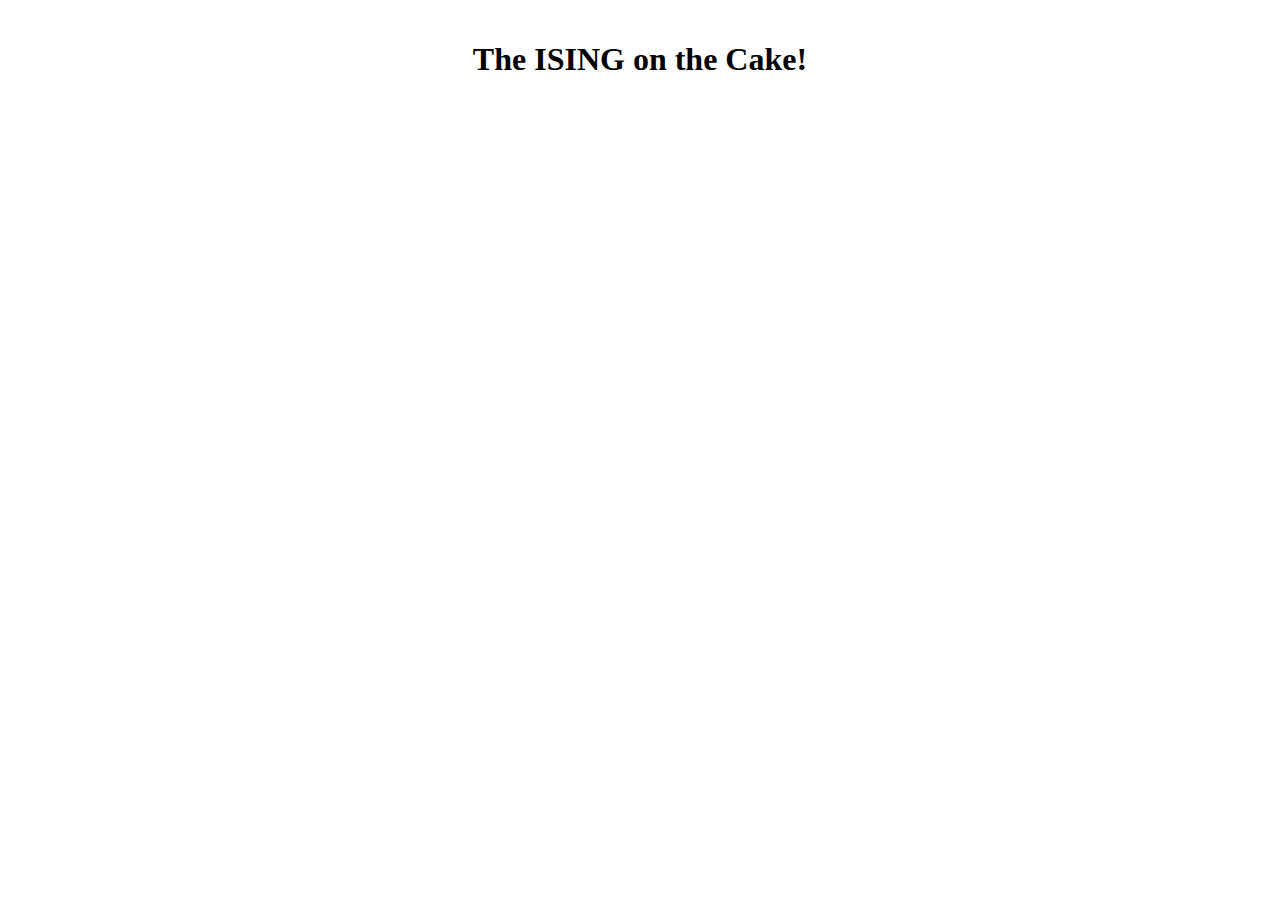
<file: index.html>
<!DOCTYPE html>
<html lang="en">
  <head>
    <div class="center">
    <h1>The ISING on the Cake!</h1>
    </div>
    
    <meta charset="utf-8" />
    <meta name="viewport" content="width=device-width, initial-scale=1.0">

    <title>Ising Basic</title>

    <link rel="stylesheet" type="text/css" href="style.css">

    <script src="libraries/p5.min.js"></script>
    <script src="libraries/p5.sound.min.js"></script>
    <script src="ising.js"></script>
    <script src="sketch.js"></script>

  
  </head>

  <body>

  </body>
</html>
</file>
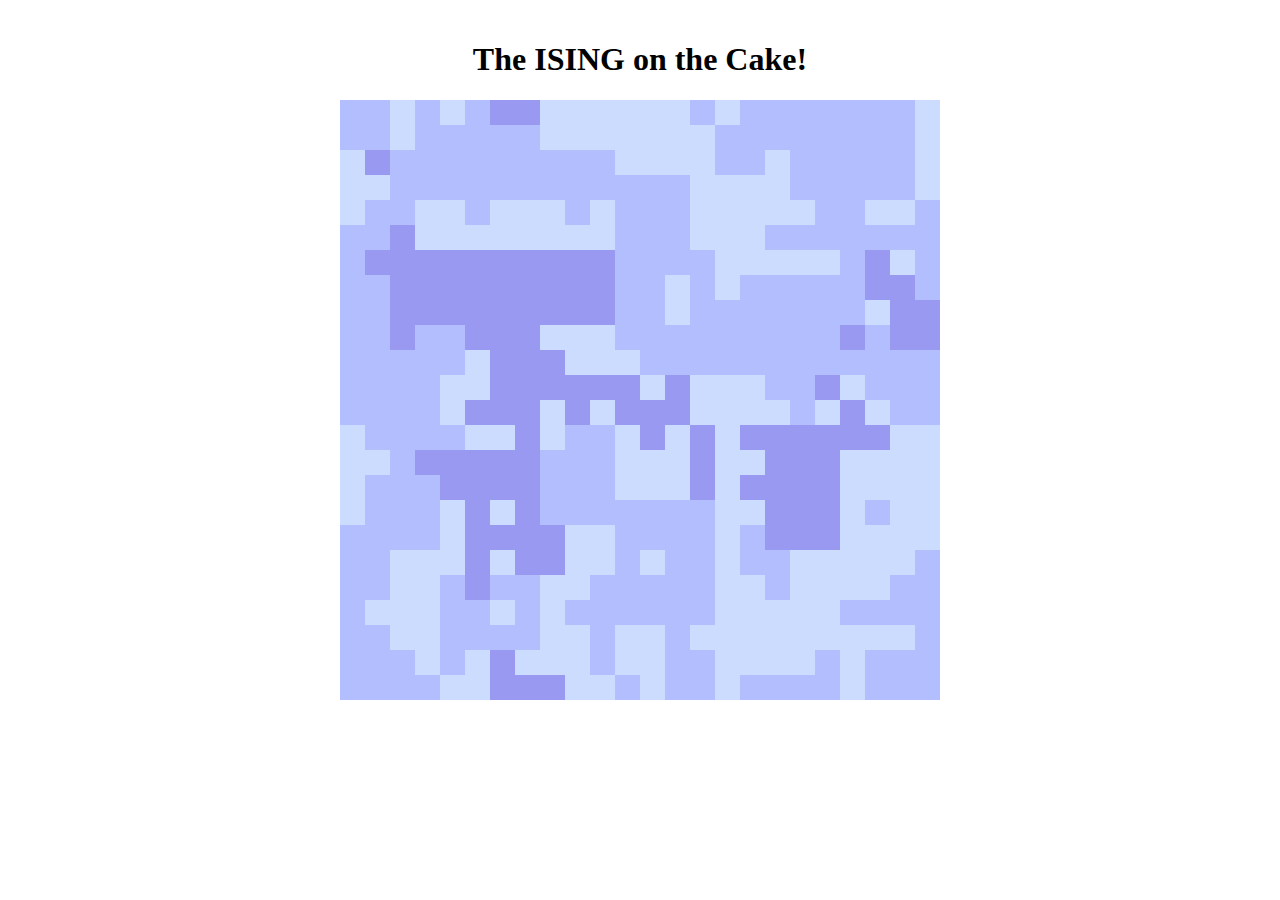
<file: index tricolor.html>
<!DOCTYPE html>
<html lang="en">
  <head>
    <div class="center">
      <h1>The ISING on the Cake!</h1>
    </div>
    
    
    <meta charset="utf-8" />
    <meta name="viewport" content="width=device-width, initial-scale=1.0">

    <title>Ising Basic</title>

    <link rel="stylesheet" type="text/css" href="style.css">

    <script src="libraries/p5.min.js"></script>
    <script src="libraries/p5.sound.min.js"></script>
    <script src="ising tricolor.js"></script>
    <script src="sketch.js"></script>

  </head>

  <body>

  </body>
</html>
</file>
<file: style.css>
html, body {
  margin: auto;
  padding: 10px;
}
.center {
  text-align: center;
}
canvas {
  display: block;
  margin-left: auto;
  margin-right: auto;
}
</file>
